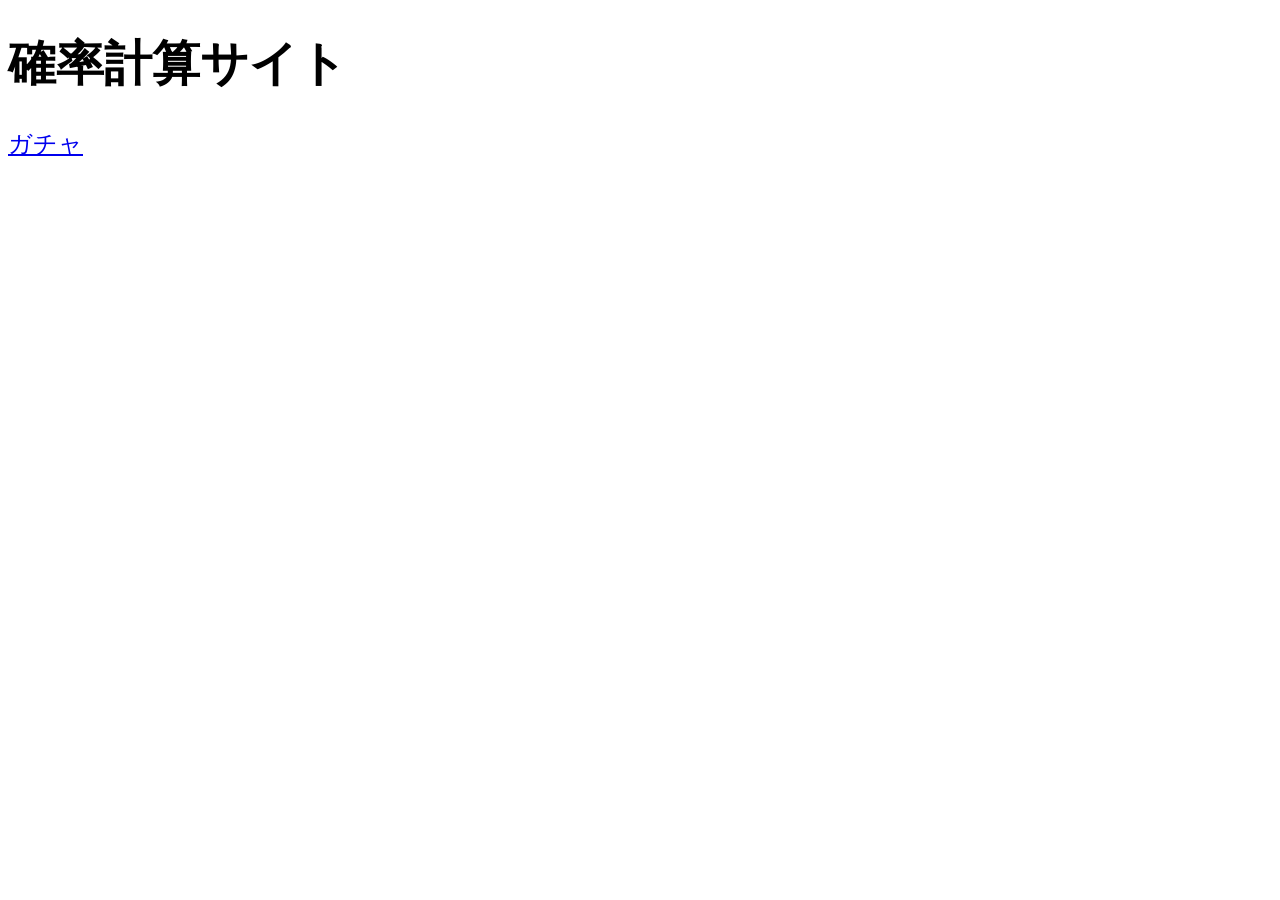
<file: index.html>
<!DOCTYPE html>
<html lang="ja">
<head>
    <meta charset="UTF-8">
    <meta name="viewport" content="width=device-width, initial-scale=1.0">
    <link rel="stylesheet" href="styles.css" />
    <title>確率計算サイト</title>
</head>
<body>
    <h1>確率計算サイト</h1>
    <a href="./gacha.html">ガチャ</a> <br>
</body>
</html>
</file>
<file: styles.css>
body, input {
    font-size: x-large;
}

table {
  border-collapse:  collapse;     /* セルの線を重ねる */
  border: solid 1px 0px;              /* 枠線指定 */
}
table tbody {
  border-top: solid 2px;
}

table tr {
  border-top: solid 1px;
}

table thead tr {
    text-align: center;
}
table thead tr :nth-child(n+2) {
    padding-left: 3em;
}

table.number tbody td{
    text-align: right;
}
</file>
